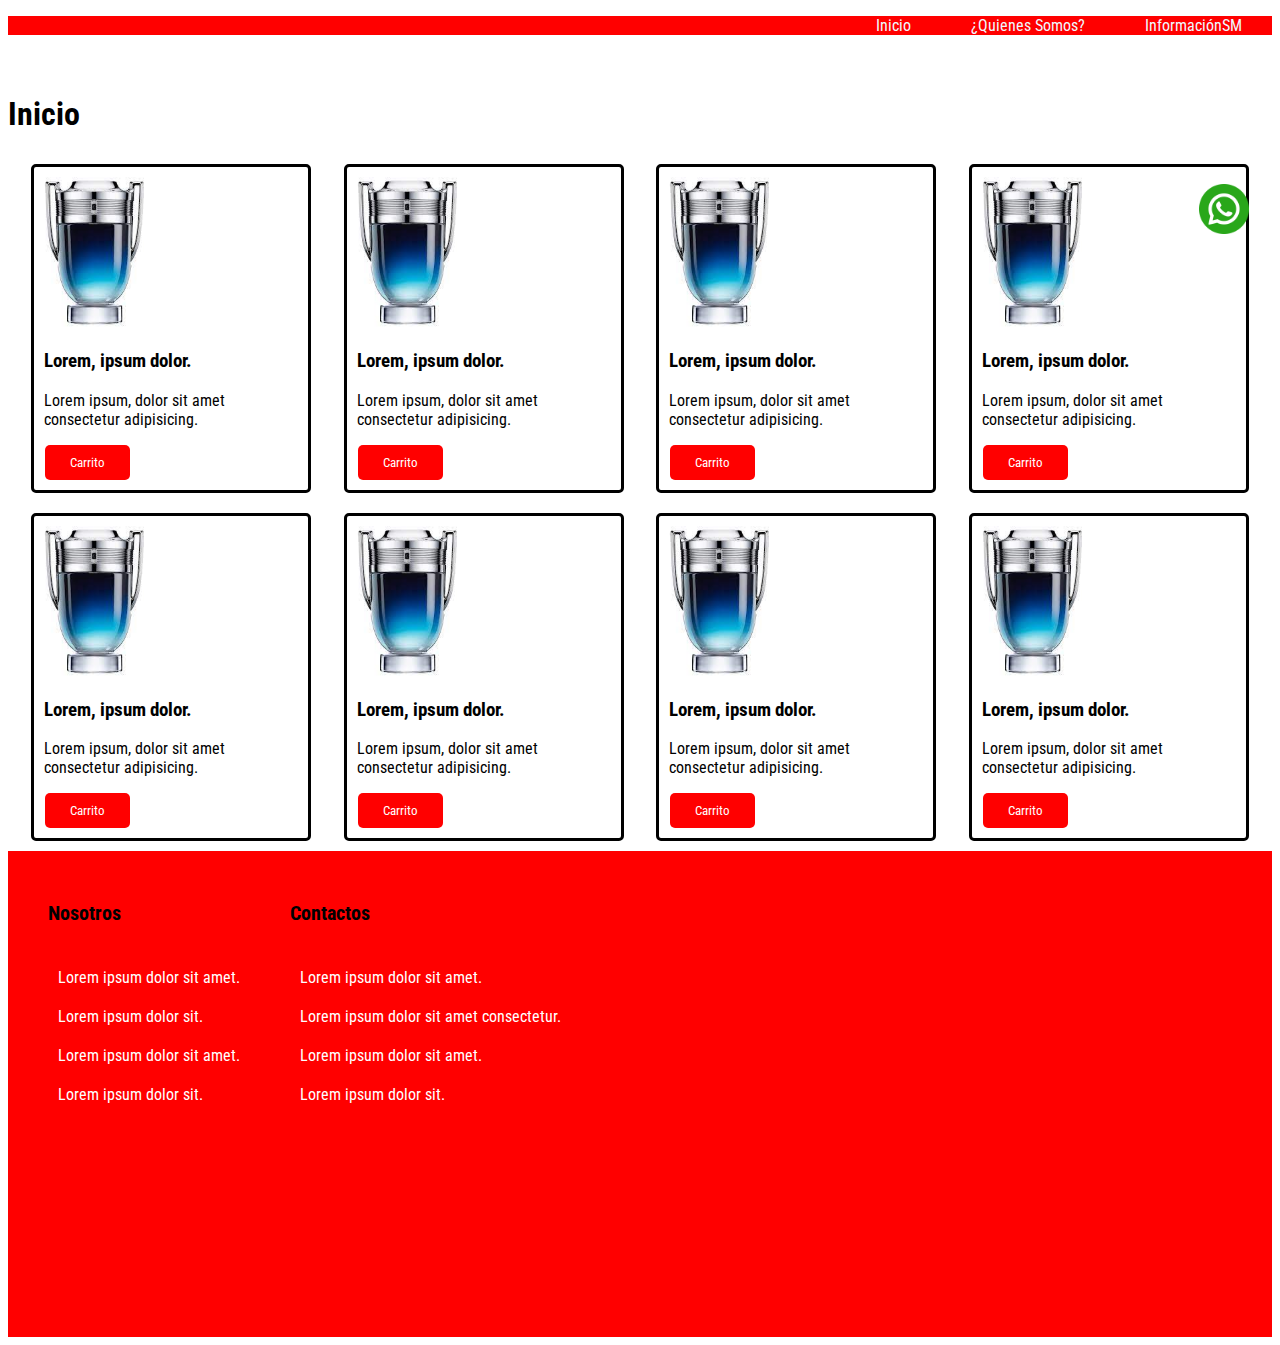
<file: index.html>
<!DOCTYPE html>
<html lang="es">
<head>
    <meta charset="UTF-8">
    <meta name="viewport" content="width=device-width, initial-scale=1.0">
    <title>SMFragancias</title>
    <link rel="stylesheet" href="./css/styles.css">
</head>
<body>
    <header> 
        <nav class="navegador">
            <ul>
                <li><a href="./index.html">Inicio</a></li>
                <li><a href="./pages/nosotros.html">¿Quienes Somos?</a></li>
                <li><a href="./pages/informacion.html">InformaciónSM</a></li>
                
            </ul>

        </nav> 
        <h1 class="encabezado">Inicio</h1>

    </header>
    <main>  
        <div class="icono">
            <img src="./multimedia/whatsapp.png" alt="iconoWhatsapp">
            




        </div>
        <section class="targetas">
            <div class="targeta">
                <img src="./multimedia/invictusPerfume.jpg" alt="perfumeInvictus">
                <h3>Lorem, ipsum dolor.</h3>
                <p>Lorem ipsum, dolor sit amet consectetur adipisicing.</p>
                <button>Carrito</button>
            </div>
            <div class="targeta">
                <img src="./multimedia/invictusPerfume.jpg" alt="perfumeInvictus">
                <h3>Lorem, ipsum dolor.</h3>
                <p>Lorem ipsum, dolor sit amet consectetur adipisicing.</p>
                <button>Carrito</button>
            </div>
            <div class="targeta">
                <img src="./multimedia/invictusPerfume.jpg" alt="perfumeInvictus">
                <h3>Lorem, ipsum dolor.</h3>
                <p>Lorem ipsum, dolor sit amet consectetur adipisicing.</p>
                <button>Carrito</button>
            </div>
            <div class="targeta">
                <img src="./multimedia/invictusPerfume.jpg" alt="perfumeInvictus">
                <h3>Lorem, ipsum dolor.</h3>
                <p>Lorem ipsum, dolor sit amet consectetur adipisicing.</p>
                <button>Carrito</button>
            </div>
            <div class="targeta">
                <img src="./multimedia/invictusPerfume.jpg" alt="perfumeInvictus">
                <h3>Lorem, ipsum dolor.</h3>
                <p>Lorem ipsum, dolor sit amet consectetur adipisicing.</p>
                <button>Carrito</button>
            </div>
            <div class="targeta">
                <img src="./multimedia/invictusPerfume.jpg" alt="perfumeInvictus">
                <h3>Lorem, ipsum dolor.</h3>
                <p>Lorem ipsum, dolor sit amet consectetur adipisicing.</p>
                <button>Carrito</button>
            </div> 
            <div class="targeta">
                <img src="./multimedia/invictusPerfume.jpg" alt="perfumeInvictus">
                <h3>Lorem, ipsum dolor.</h3>
                <p>Lorem ipsum, dolor sit amet consectetur adipisicing.</p>
                <button>Carrito</button>
            </div> 
            <div class="targeta">
                <img src="./multimedia/invictusPerfume.jpg" alt="perfumeInvictus">
                <h3>Lorem, ipsum dolor.</h3>
                <p>Lorem ipsum, dolor sit amet consectetur adipisicing.</p>
                <button>Carrito</button>
                
            </div>


        </section>
        
        
        
      
      

    </main>
    <footer class="finalDePagina">
        <ul>
            <h5>Nosotros </h5>
            <li>Lorem ipsum dolor sit amet.</li>
            <li>Lorem ipsum dolor sit.</li>
            <li>Lorem ipsum dolor sit amet.</li>
            <li>Lorem ipsum dolor sit.</li>
        </ul>
        <ul>
            <h5>Contactos</h5> 
            <li>Lorem ipsum dolor sit amet.</li>
            <li>Lorem ipsum dolor sit amet consectetur.</li>
            <li>Lorem ipsum dolor sit amet.</li>
            <li>Lorem ipsum dolor sit.</li>
        </ul>
        <ul>
            <iframe src="https://www.google.com/maps/embed?pb=!1m18!1m12!1m3!1d3406.204010909701!2d-64.21732209610519!3d-31.38093779453754!2m3!1f0!2f0!3f0!3m2!1i1024!2i768!4f13.1!3m3!1m2!1s0x943298e13f4ca15f%3A0x9e0793262b3c0ad2!2sJuleriaque%20-%20Cordoba%20Shopping!5e0!3m2!1ses!2sar!4v1688525136275!5m2!1ses!2sar" width="600" height="450" style="border:0;" allowfullscreen="" loading="lazy" referrerpolicy="no-referrer-when-downgrade"></iframe>


        </ul>


    </footer>
</body>
</html>
</file>
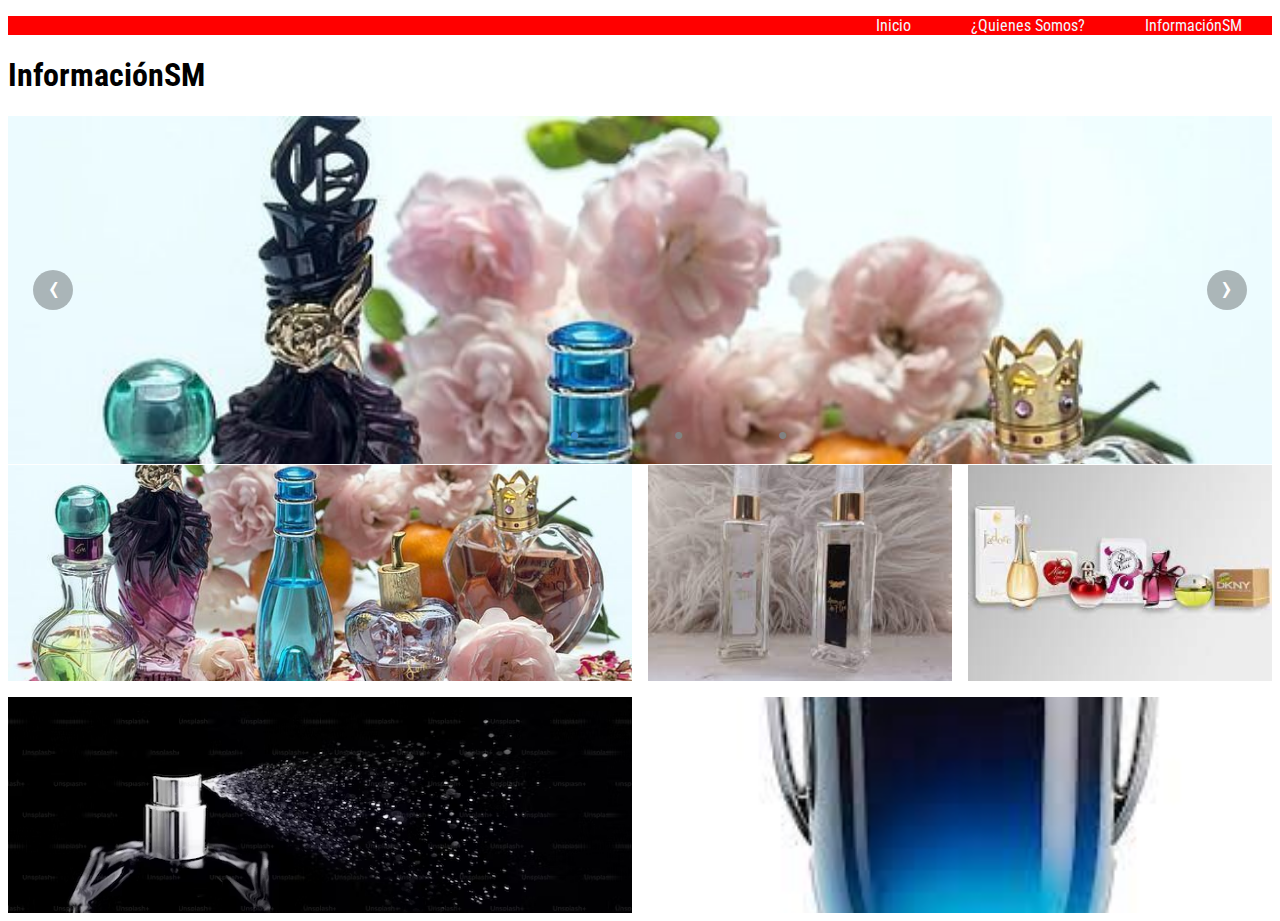
<file: pages/informacion.html>
<!DOCTYPE html>
<html lang="es">
<head>
    <meta charset="UTF-8">
    <meta name="viewport" content="width=device-width, initial-scale=1.0">
    <title>SMFragancias</title>
    <link rel="stylesheet" href="../css/styles.css">
</head>
<body>
    <header>
        <nav class="navegador">
            <ul>
                <li><a href="../index.html">Inicio</a></li>
                <li><a href="./nosotros.html">¿Quienes Somos?</a></li>
                <li><a href="./informacion.html">InformaciónSM</a></li>
        
            </ul>

        </nav>
        <h1>InformaciónSM</h1>
        
        


    </header>
    <main>
        <div class="slide">
            <div class="slide-inner">
                <input class="slide-open" type="radio" id="slide-1" 
                      name="slide" aria-hidden="true" hidden="" checked="checked">
                <div class="slide-item">
                    <img src="../multimedia/imagen11.jpg" alt="fragancia1">
                </div>
                <input class="slide-open" type="radio" id="slide-2" 
                      name="slide" aria-hidden="true" hidden="">
                <div class="slide-item">
                  <img src="../multimedia/perfume2.jpg" alt="fracancia2">
                </div>
                <input class="slide-open" type="radio" id="slide-3" 
                      name="slide" aria-hidden="true" hidden="">
                <div class="slide-item">
                    <img src="../multimedia/perfume3.jpg" alt="Fragancias3">
                </div>
                <label for="slide-3" class="slide-control prev control-1">‹</label>
                <label for="slide-2" class="slide-control next control-1">›</label>
                <label for="slide-1" class="slide-control prev control-2">‹</label>
                <label for="slide-3" class="slide-control next control-2">›</label>
                <label for="slide-2" class="slide-control prev control-3">‹</label>
                <label for="slide-1" class="slide-control next control-3">›</label>
                <ol class="slide-indicador">
                    <li>
                        <label for="slide-1" class="slide-circulo">•</label>
                    </li>
                    <li>
                        <label for="slide-2" class="slide-circulo">•</label>
                    </li>
                    <li>
                        <label for="slide-3" class="slide-circulo">•</label>
                    </li>
                </ol>
            </div>
        </div> 
        <div>
            <div class="galeriaFotos">
                <img class="img1" src="../multimedia/imagen11.jpg" alt="">
                <img class="img2" src="../multimedia/perfume2.jpg" alt="">
                <img class="img3" src="/multimedia/perfume3.jpg" alt="">
                <img class="img4" src="../multimedia/perfume4.avif" alt="">
                <img class="img5" src="../multimedia/invictusPerfume.jpg" alt="">
               
            </div>
              
        </div>
        
           
        
    
        
        
   
    

    </main>
    <footer>

    </footer>
</body>
</html>
</file>
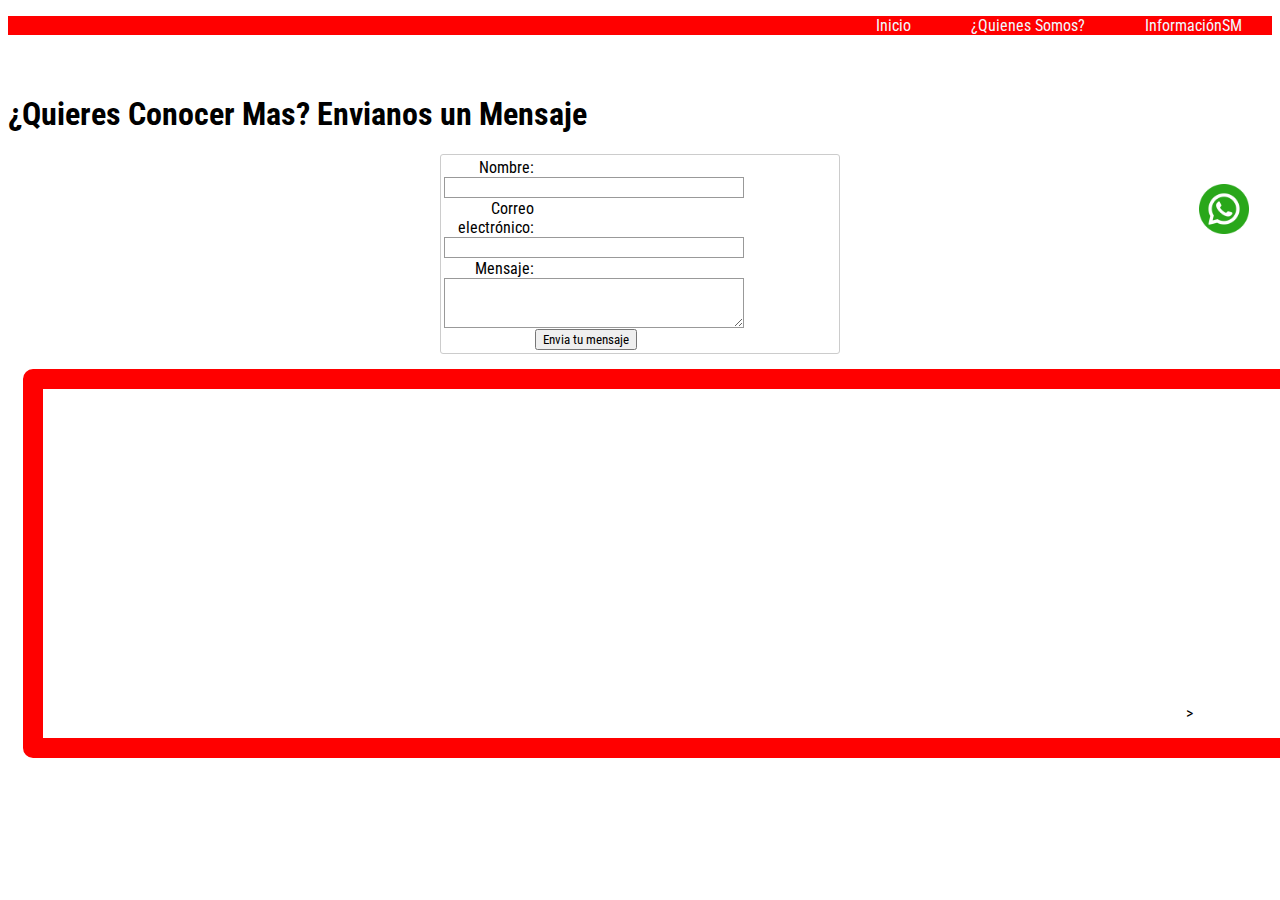
<file: pages/nosotros.html>
<!DOCTYPE html>
<html lang="es">
<head>
    <meta charset="UTF-8">
    <meta name="viewport" content="width=device-width, initial-scale=1.0">
    <title>SMFragancias</title>
    <link rel="stylesheet" href="../css/styles.css">
</head>
<body>
    <header>
        <nav class="navegador">
            <ul>
                <li><a href="../index.html">Inicio</a></li>
                <li><a href="./nosotros.html">¿Quienes Somos?</a></li>
                <li><a href="./informacion.html">InformaciónSM</a></li>
        
            </ul>

        </nav>
        <h1 class="encabezado">¿Quieres Conocer Mas? Envianos un Mensaje</h1> 


    </header>
    <main> 
      <div class="icono">
        <img src="../multimedia/whatsapp.png" alt="iconoWhatsapp">
        </div>
    </div>
    <div><form action="formulario" method="post">
        <div>
          <label for="name">Nombre:</label>
          <input type="text" id="name" name="user_name" />
        </div>
        <div>
          <label for="mail">Correo electrónico:</label>
          <input type="email" id="mail" name="user_email" />
        </div>
        <div>
          <label for="msg">Mensaje:</label>
          <textarea id="msg" name="user_message"></textarea>
        </div>
        <div class="button">
          <button type="submit">Envia tu mensaje</button>
        </div>
      </form>
    </div>
    
      <section class="videos">
      <div class="videoYoutube"><iframe width="560" height="315" src="https://www.youtube.com/embed/Jwr-Mz3b3ws" title="YouTube video player" frameborder="0" allow="accelerometer; autoplay; clipboard-write; encrypted-media; gyroscope; picture-in-picture; web-share" allowfullscreen></iframe>

        
        <iframe width="560" height="315" src="https://www.youtube.com/embed/XJtHw_1ik_Q" title="YouTube video player" frameborder="0" allow="accelerometer; autoplay; clipboard-write; encrypted-media; gyroscope; picture-in-picture; web-share" allowfullscreen></iframe>
      >      
      
      
      
      </div>
    </section>

        
        
   
    

    </main>
    <footer>

    </footer>
</body>
</html>
</file>
<file: css/styles.css>
@import url('https://fonts.googleapis.com/css2?family=Indie+Flower&family=Roboto+Condensed:wght@300;700&display=swap');
/*font-family: 'Indie Flower', cursive;*/
/*font-family: 'Roboto Condensed', sans-serif;*/
*{
    margin 0;
    padding 0;
    box-sizing: border-box;
    font-family: 'Roboto Condensed', sans-serif;



}.navegador{
    width: 100%;
    background-color: red;
    
    top: 0px;

    
}

.navegador ul{
    list-style-type: none;
    display: flex;
    justify-content: end;
    
}

.navegador ul li a{
    color: aliceblue;
    text-decoration: none;
    padding: 30px;
    margin-top: auto;
    
}

.encabezado{
    margin-top: 60px;
}


.targeta{
    width: 280px;
    border: 3px solid black;
    padding: 10px;
    margin: 10px;
    border-radius: 5px;

    
}
.targeta img{
    width: 100px;
    height: 150px;
    object-fit: cover;
}
.targeta button{
    background-color: red;
    color: white;
    padding: 10px 25px;
    border: 0px;
    border-radius: 5px;
    

}
.icono img{
    width: 50px;
    height: 50px;
    margin: 30px;
    position: fixed;
    right: 1px;
    z-index: 1;
}
.targetas{
    display: flex;
    flex-direction: row;
    justify-content: space-evenly;
    flex-wrap: wrap;
}

.finalDePagina{
    display: flex;
    flex-direction: row;
    justify-content: start;
    background-color: red;
    color: white;

}
.finalDePagina ul li  {
    text-decoration: none;
    padding: 10px;
}
.finalDePagina ul { 
    list-style-type: none;
}
.finalDePagina ul h5{
    color: black;
    font-size: 20px;
    
    
}
.finalDePagina ul iframe{
    border-radius: 10px;
    
}
/*pagina ¿Quienes Somos? */

form {

    margin: 0 auto;
    width: 400px;
    
    padding: 3px;
    border: 1px solid #ccc;
    border-radius: 3px;
  }
  div + div {
    margin-top: 1px;
  }
  label {
    
    display: inline-block;
    width: 90px;
    text-align: right;
  }
  input,
  textarea {
   
    font: 15px sans-serif;
  
    width: 300px;
    -moz-box-sizing: border-box;
    box-sizing: border-box;
 
    border: 1px solid #999;
  }
  input:focus,
  textarea:focus {
   
    border-color: #000;
  }
  textarea {
    
    vertical-align: top;
   
    height: 50px;
   
    resize: vertical;
  }
  .button {
    
    padding-left: 90px; 
  }
  button {
    
    margin-left: 1px;
  }

  .videoYoutube{
    border-radius: 10px;
    
    border: 20px solid red;
    
    position: absolute;
    width: 100%;
    margin: 15px;
    padding: 15px;
}
.videos{
    justify-content: space-evenly;
}
 
/* Media query para pantallas de 768px o menos */
@media (max-width: 768px) {
   
    .navegador{
        width: auto;
    }
   
    .navegador ul li a {
      padding: 10px; 
    }
  
    .targeta {
      width: 100%; 
      margin: 10px 0; 
      
    }
  }
  
  /* Media query para pantallas de 576px o menos */
  @media (max-width: 576px) {
    .navegador ul li a {
      font-size: 14px; 
      padding: 5px; 

    }
  
    .targeta img {
      width: 80px; 
      height: 120px;
    }
  }
  /* Media query para pantallas de 992px o menos */
@media (max-width: 992px) {
    .navegador {

      height: 60px;
    }
  
    .navegador ul {
      
      justify-content: space-around;
    }
  
    .icono img {
     
      display: none;
    }
  
    .targetas {
      
      flex-direction: column;
      align-items: center;
    }
  
    .finalDePagina ul {
      
      padding: 5px;
      width: auto;
    }
  }
  
  /* Media query para pantallas de 768px o menos */
  @media (max-width: 768px) {
    .navegador ul {
      
      flex-direction: column;
      align-items: center;
    }
  
    .navegador ul li a {
      
      text-align: center;
    }
  
    .targetas {
     
      justify-content: center;
    }
  
    .targeta {
      
      width: 90%;
    }
  }
  

  @media (max-width: 576px) {
    .navegador {
      
      height: 50px;
      width: auto;
    }
  
    .navegador ul li a {
     
      font-size: 12px;
      padding: 8px;
    }
  
    .targeta {
      
      width: 100%;
    }
  
    .targeta img {
      
      width: 60px;
      height: 90px;
    }
  
    .finalDePagina ul {
     
      font-size: 14px;
    }
  }
 ;
 .slide {
  position: relative;
  box-shadow: 0px 1px 6px rgba(0, 0, 0, 0.64);
  margin-top: 26px;
}
.slide-inner {
  position: relative;
  overflow: hidden;
  width: 100%;
  height: calc( 300px + 3em);
}
.slide-open:checked + .slide-item {
  position: static;
  opacity: 100;
}
.slide-item {
  position: absolute;
  opacity: 0;
  -webkit-transition: opacity 0.6s ease-out;
  transition: opacity 0.6s ease-out;
}
.slide-item img {
  object-fit: cover;
  display: block;
  height: 100%;
  width: 100%
}
.slide-control {
  background: rgba(0, 0, 0, 0.28);
  border-radius: 50%;
  color: #fff;
  cursor: pointer;
  display: none;
  font-size: 40px;
  height: 40px;
  line-height: 35px;
  position: absolute;
  top: 50%;
  -webkit-transform: translate(0, -50%);
  cursor: pointer;
  -ms-transform: translate(0, -50%);
  transform: translate(0, -50%);
  text-align: center;
  width: 40px;
  z-index: 10;
}
.slide-control.prev {
  left: 2%;
}
.slide-control.next {
  right: 2%;
}
.slide-control:hover {
  background: rgba(0, 0, 0, 0.8);
  color: #aaaaaa;
}
#slide-1:checked ~ .control-1,
#slide-2:checked ~ .control-2,
#slide-3:checked ~ .control-3 {
  display: block;
}
.slide-indicador {
  list-style: none;
  margin: 0;
  padding: 0;
  position: absolute;
  bottom: 2%;
  left: 0;
  right: 0;
  text-align: center;
  z-index: 10;
}
.slide-indicador li {
  display: inline-block;
  margin: 0 5px;
}
.slide-circulo {
  color: #828282;
  cursor: pointer;
  display: block;
  font-size: 35px;
}
.slide-circulo:hover {
  color: #aaaaaa;
}
#slide-1:checked ~ .control-1 ~ .slide-indicador 
   li:nth-child(1) .slide-circulo,
#slide-2:checked ~ .control-2 ~ .slide-indicador 
    li:nth-child(2) .slide-circulo,
#slide-3:checked ~ .control-3 ~ .slide-indicador 
    li:nth-child(3) .slide-circulo {
  color: #428bca;
}
#titulo {
  width: 100%;
  position: absolute;
  padding: 0px;
  margin: 0px auto;
  text-align: center;
  font-size: 27px;
  color: rgba(255, 255, 255, 1);
  font-family: 'Open Sans', sans-serif;
  z-index: 9999;
  text-shadow: 0px 1px 2px rgba(0, 0, 0, 0.33), 
       -1px 0px 2px rgba(255, 255, 255, 0);
}
  
.galeriaFotos {
  display: grid;
  grid-template-columns: repeat(4,1fr);
  grid-template-rows: repeat(4,100px);
  grid-auto-rows: 300px;
  grid-gap: 1rem;
  justify-content: center;
  grid-template-areas: "img1 img1 img2 img3"
                       "img1 img1 img2 img3"
                       "img4 img4 img5 img5"
                       "img4 img4 img5 img5";
}
.img1 {
  grid-area: img1;
}
.img2{
  grid-area: img2;
}
.img3 {
  grid-area: img3;
}
.img4{
  grid-area: img4;
}
.img5 {
  grid-area: img5;
}

.galeriaFotos img{
  width: 100%;
  object-fit: cover;
  height: 100%;
}
</file>
